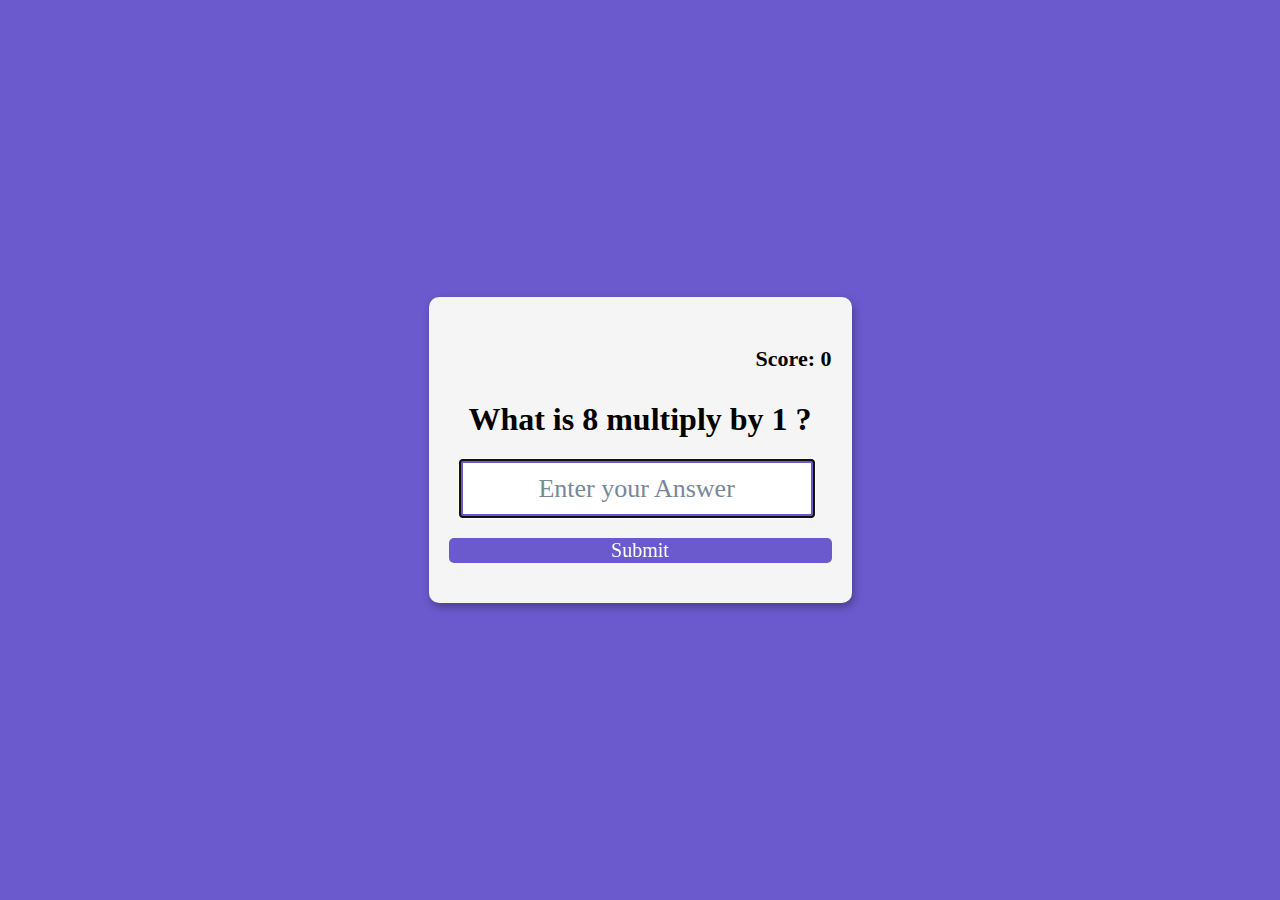
<file: Multipication App/index.html>
<!DOCTYPE html>
<html lang="en">
<head>
    <meta charset="UTF-8">
    <meta http-equiv="X-UA-Compatible" content="IE=edge">
    <meta name="viewport" content="width=device-width, initial-scale=1.0">
    <title>Multiplication App</title>
    <link rel="stylesheet" href="style.css">
</head>
<body>

    <form class="form" id="form">
        <h4 class="score" id="score">
            Score:0
        </h4> 
        <h1 id="question">What is 1 multiplied by 1 ?</h1>
        <input type="text" class="input" id="input" placeholder="Enter your Answer" autofocus autocomplete=" off ">
        <button type = "submit" class="btn">Submit</button>
    </form>
    <script src="index.js"></script>
</body>
</html>
</file>
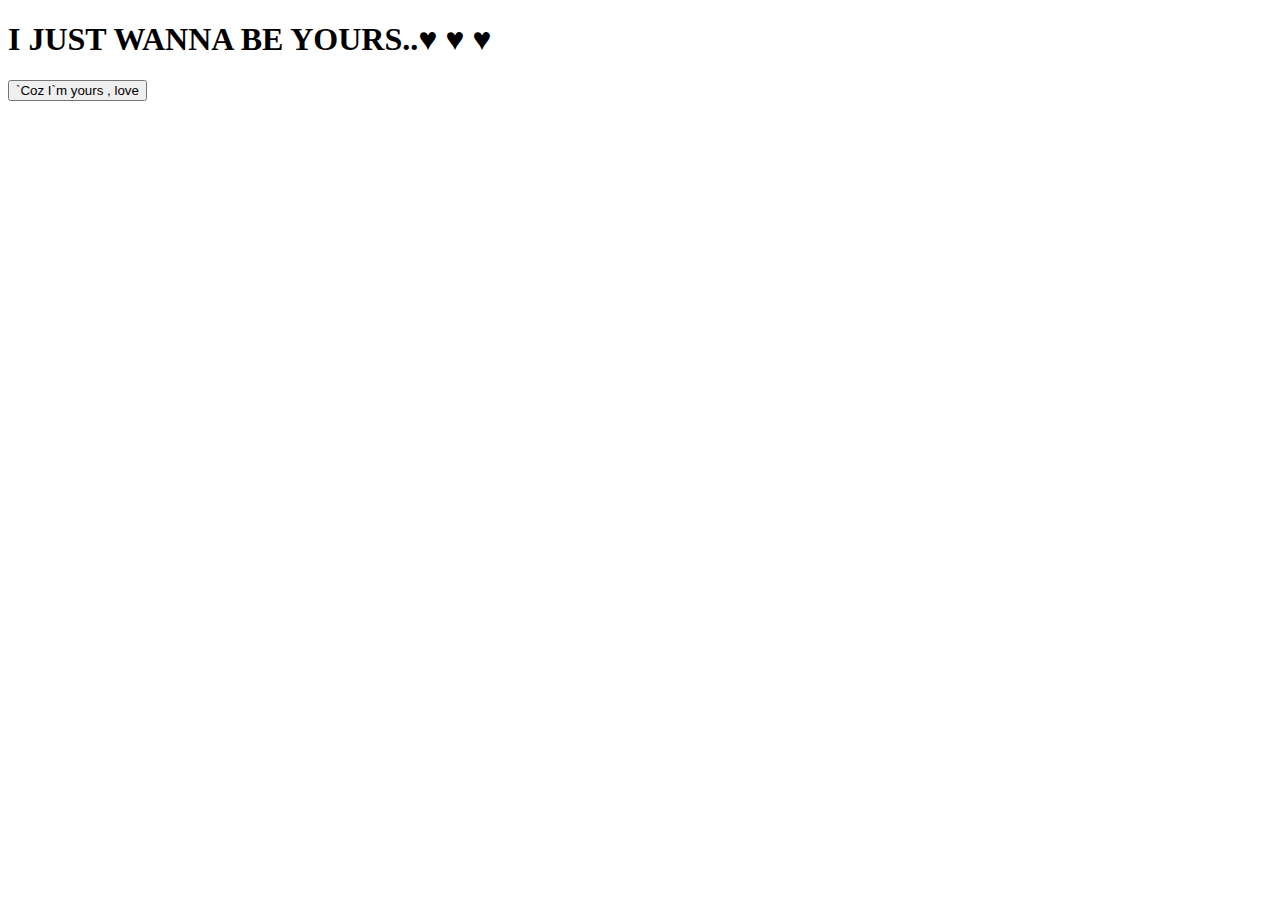
<file: Random Background colour generator/index.html>
<!DOCTYPE html>
<html lang="en">
<head>
    <meta charset="UTF-8">
    <meta http-equiv="X-UA-Compatible" content="IE=edge">
    <meta name="viewport" content="width=device-width, initial-scale=1.0">
    <title>Background Color Changer</title>
    <style src = "style.css"></style>
</head>
<body>

    <h1>
        I JUST WANNA BE YOURS..♥ ♥ ♥
    </h1>

    <button>
        `Coz I`m yours , love
    </button>

    <script src="index.js"></script>
    
</body>
</html>
</file>
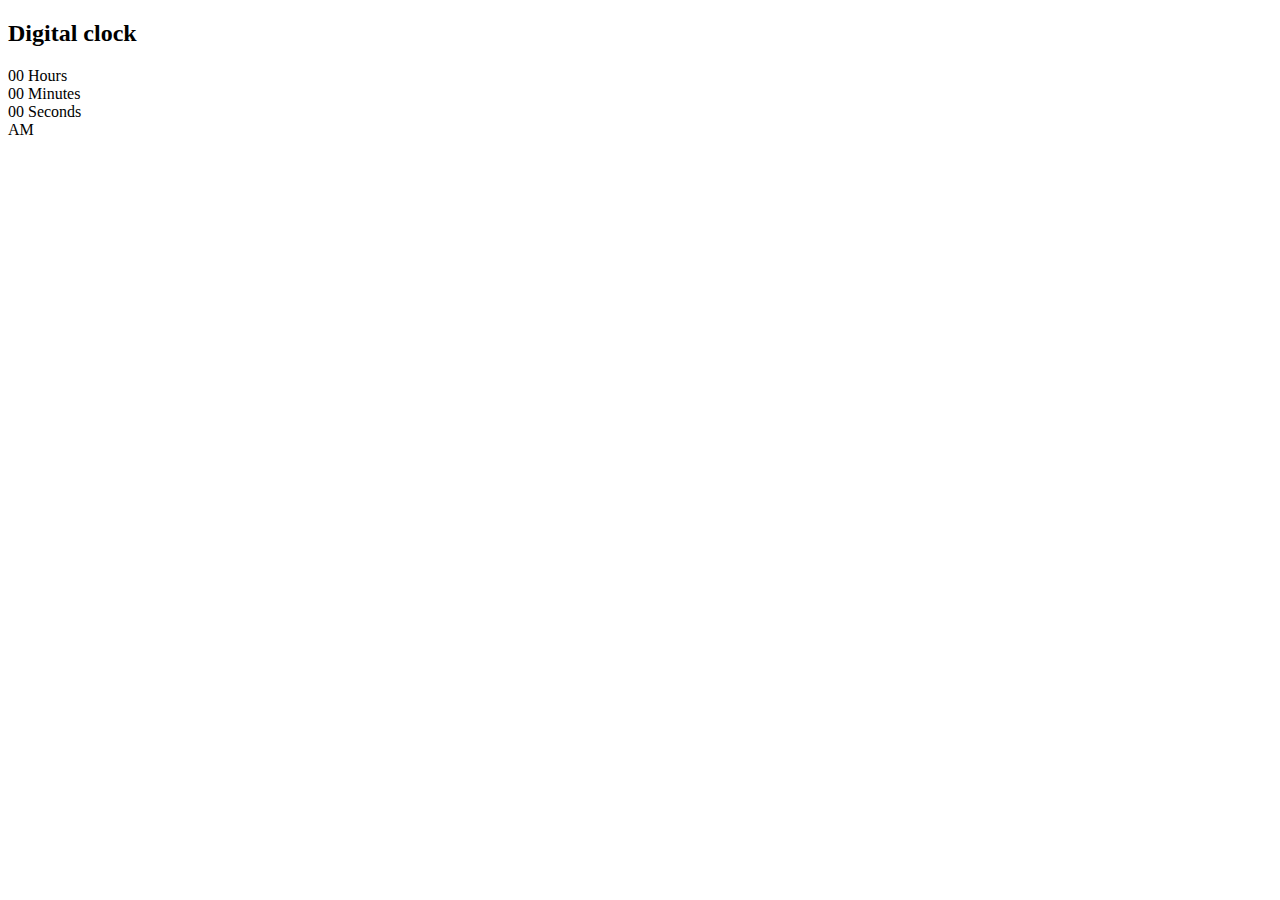
<file: digitalClock app/digitalClock.html>
<!DOCTYPE html>
<html lang="en">
<head>
    <meta charset="UTF-8">
    <meta http-equiv="X-UA-Compatible" content="IE=edge">
    <meta name="viewport" content="width=device-width, initial-scale=1.0">
    <title>Digital Clock</title>
    <link rel="stylesheet" href="F:\JAVASCRIPT PROJECTS\digitalClock.css">
</head>
<body>

    <script src="F:\JAVASCRIPT PROJECTS\digitalClock.js"></script>


    <h2>Digital clock</h2>
    <div class="clock">
        <div>
            <span id = "hour"> 00 </span>
            <span class = " text ">Hours</span>
        </div>

        <div>
            <span id = "minutes"> 00 </span>
            <span class = " text ">Minutes</span>
        </div>

        <div>
            <span id = "seconds"> 00 </span>
            <span class = " text ">Seconds</span>
        </div>

        <div>
            <span id = "ampm"> AM</span>
            
        </div>
    </div>

   

</body>
</html>
</file>
<file: Multipication App/style.css>
body {
    margin: 0;
    display: flex;
    justify-content: center;
    height: 100vh;
    align-items: center;
    text-align: center;
    background-color: slateblue;
    font-family: cursive;

}

.form{
    background-color: whitesmoke;
    padding: 20px;
    box-shadow: 2px 4px 8px rgba(0, 0, 0, 0.3);
    border-radius: 10px;
    margin: 10px;   

}

.input {

    display: block;
    width: 93%;
    margin: 10px;
    box-sizing:border-box ;
    font-size: 26px;
    padding: 10px;
    text-align: center;
    border: 4px solid slateblue;
   

}


.input::placeholder{
    color: lightslategray;
    font-family: cursive;

}

.btn{
    background-color: slateblue;
    color: white;
    font-family: cursive;
    border: none;
    display: block;
    width: 100%;
    font-size: 20px;
    margin: 20px 0;
    border-radius: 5px;
    cursor: pointer;

    
}

.btn:hover{
    filter: brightness(0.9);
    

}

.score{
    text-align: right;
    font-family: cursive;
    font-size: 22px;
}
</file>
